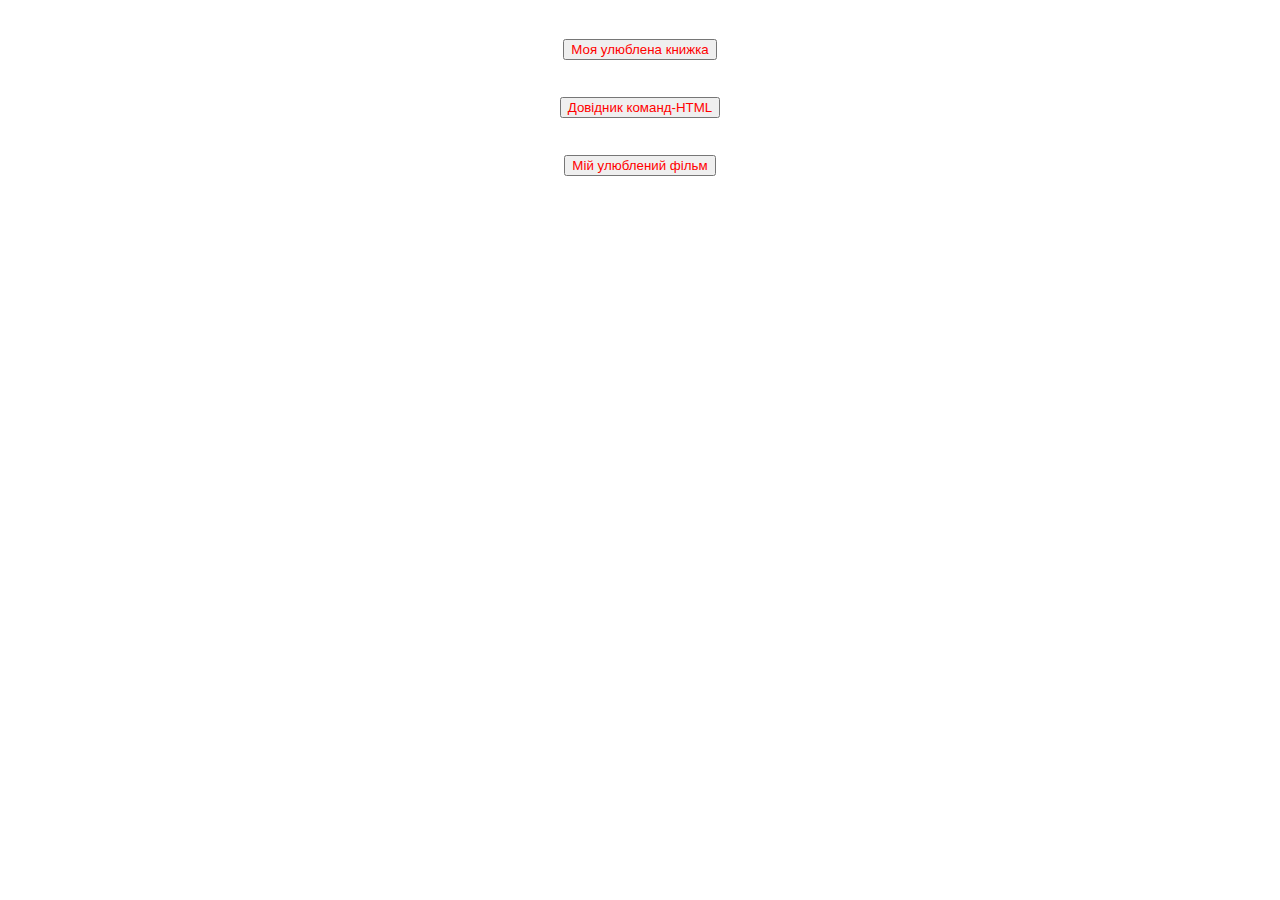
<file: index.html>
<!DOCTYPE html>
<html>
<head>
	<title>Index</title>
	<link rel="stylesheet" type="text/css" href="style.css">
</head>
<body>
<div class="tit">
	<button><a class="a_href1" href="book.html">Моя улюблена книжка</a></button>
	<br>
	<button><a class="a_href1" href="handbook.html">Довідник команд-HTML</a></button>
	<br>
	<button><a class="a_href1" href="film.html"> Мій улюблений фільм</a></button>
</div>
</body>
</html>
</file>
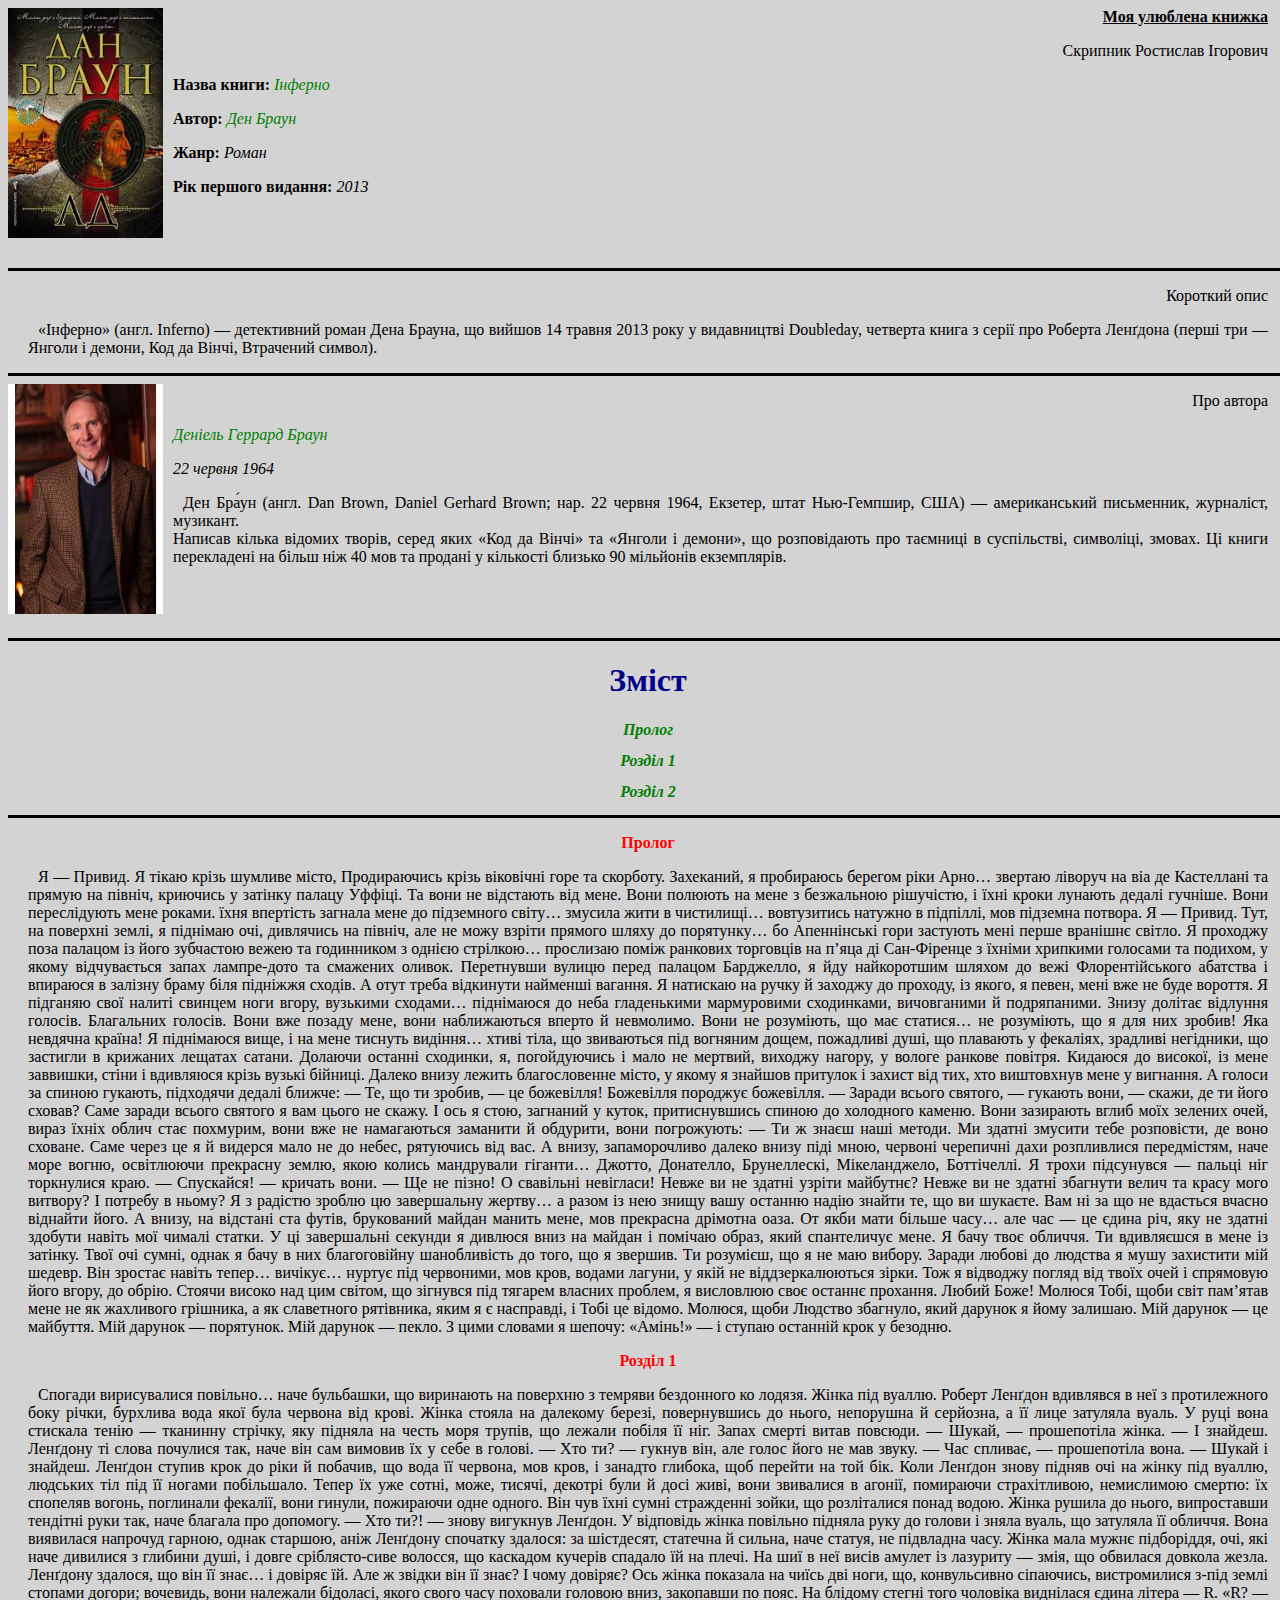
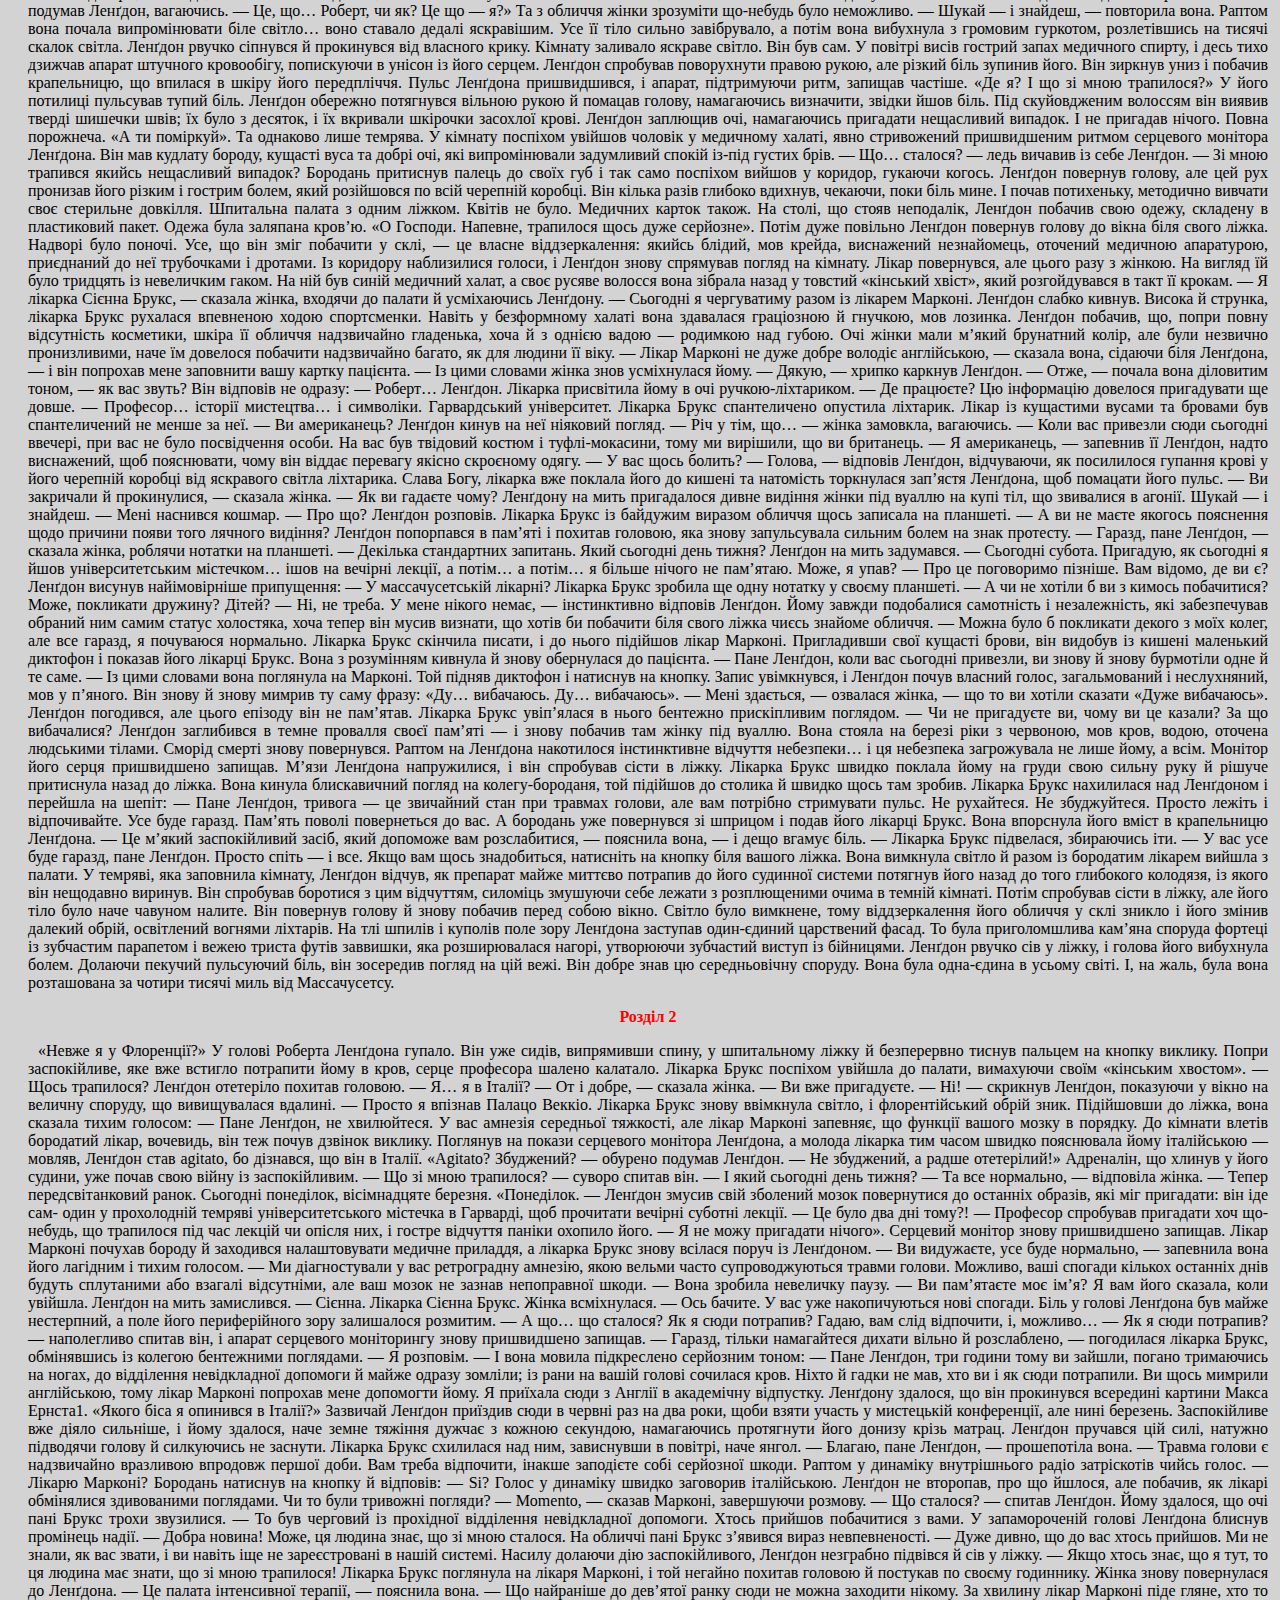
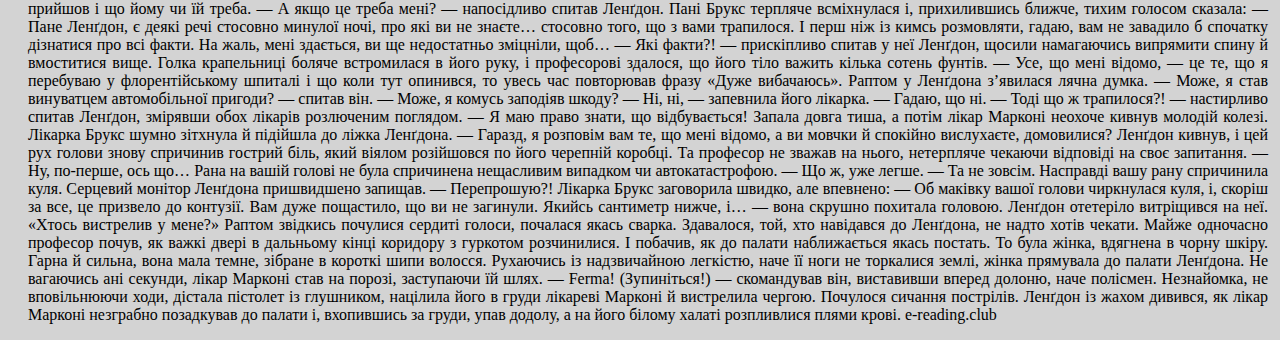
<file: book.html>
<DOCTYPE HTML>
<html>
<head>
    <title> My book </title>
    <link rel="stylesheet" type="text/css" href="style.css">
</head>
<body class="back">
    <img class="f1" src="inferno.jpg" alt="inferno">
        <p class="gp">Моя улюблена книжка</p>
        <p class="rig">Скрипник Ростислав Ігорович</p>

        <p><span class="gg">Назва книги:</span><a class="pos" href="https://uk.wikipedia.org/wiki/%D0%86%D0%BD%D1%84%D0%B5%D1%80%D0%BD%D0%BE_(%D1%80%D0%BE%D0%BC%D0%B0%D0%BD)"> Інферно </a></p>
        <p><span class="gg">Автор:</span> <a class="pos" href="https://uk.wikipedia.org/wiki/%D0%94%D0%B5%D0%BD_%D0%91%D1%80%D0%B0%D1%83%D0%BD"> Ден Браун </a></p>
        <p><span class="gg">Жанр:</span> <span class="ii"> Роман </span></p>
        <p><span class="gg">Рік першого видання:</span> <span class="ii">2013 </span></p>
    <br>
    <hr>
        <p class="rig"> Короткий опис </p>
        <p class="par"> «Інферно» (англ. Inferno) — детективний роман Дена Брауна, що вийшов 14 травня 2013 року у видавництві Doubleday, четверта книга з серії про Роберта Ленґдона (перші три — Янголи і демони, Код да Вінчі, Втрачений символ).</p>
     <hr>
    <img class="f1" src="DenB.jpg" alt="denbr">
        <p class="rig"> Про автора </p>
        <p><a class="pos" href="https://uk.wikipedia.org/wiki/%D0%94%D0%B5%D0%BD_%D0%91%D1%80%D0%B0%D1%83%D0%BD"> Деніель Геррард Браун </a></p>
        <p><span class="ii">22 червня 1964</span></p>
        <p class="par"> Ден Бра́ун (англ. Dan Brown, Daniel Gerhard Brown; нар. 22 червня 1964, Екзетер, штат Нью-Гемпшир, США) — американський письменник, журналіст, музикант.<br>
        Написав кілька відомих творів, серед яких «Код да Вінчі» та «Янголи і демони», що розповідають про таємниці в суспільстві, символіці, змовах.
            Ці книги перекладені на більш ніж 40 мов та продані у кількості близько 90 мільйонів екземплярів.</p>
    <br>
    <hr>
        <h1>Зміст</h1>
        <h2> <a class="pos" href="#PD">Пролог</a></h2>
        <h2> <a class="pos" href="#R1">Розділ 1</a></h2>
        <h2> <a class="pos" href="#R2">Розділ 2</a></h2>
    <hr>
        <p id="PD"><h2>Пролог</h2></p>
        <p class="par">  <b></b>Я — Привид. Я тікаю крізь шумливе місто, Продираючись крізь віковічні горе та скорботу. Захеканий, я пробираюсь берегом ріки Арно… звертаю ліворуч на віа де Кастеллані та прямую на північ, криючись у затінку палацу Уффіці. Та вони не відстають від мене. Вони полюють на мене з безжальною рішучістю, і їхні кроки лунають дедалі гучніше. Вони переслідують мене роками. їхня впертість загнала мене до підземного світу… змусила жити в чистилищі… вовтузитись натужно в підпіллі, мов підземна потвора. Я — Привид. Тут, на поверхні землі, я піднімаю очі, дивлячись на північ, але не можу взріти прямого шляху до порятунку… бо Апеннінські гори застують мені перше вранішнє світло. Я проходжу поза палацом із його зубчастою вежею та годинником з однією стрілкою… прослизаю поміж ранкових торговців на п’яца ді Сан-Фіренце з їхніми хрипкими голосами та подихом, у якому відчувається запах лампре-дото та смажених оливок. Перетнувши вулицю перед палацом Барджелло, я йду найкоротшим шляхом до вежі Флорентійського абатства і впираюся в залізну браму біля підніжжя сходів. А отут треба відкинути найменші вагання. Я натискаю на ручку й заходжу до проходу, із якого, я певен, мені вже не буде вороття. Я підганяю свої налиті свинцем ноги вгору, вузькими сходами… піднімаюся до неба гладенькими мармуровими сходинками, вичовганими й подряпаними. Знизу долітає відлуння голосів. Благальних голосів. Вони вже позаду мене, вони наближаються вперто й невмолимо. Вони не розуміють, що має статися… не розуміють, що я для них зробив! Яка невдячна країна! Я піднімаюся вище, і на мене тиснуть видіння… хтиві тіла, що звиваються під вогняним дощем, пожадливі душі, що плавають у фекаліях, зрадливі негідники, що застигли в крижаних лещатах сатани. Долаючи останні сходинки, я, погойдуючись і мало не мертвий, виходжу нагору, у вологе ранкове повітря. Кидаюся до високої, із мене заввишки, стіни і вдивляюся крізь вузькі бійниці. Далеко внизу лежить благословенне місто, у якому я знайшов притулок і захист від тих, хто виштовхнув мене у вигнання. А голоси за спиною гукають, підходячи дедалі ближче: — Те, що ти зробив, — це божевілля! Божевілля породжує божевілля. — Заради всього святого, — гукають вони, — скажи, де ти його сховав? Саме заради всього святого я вам цього не скажу. І ось я стою, загнаний у куток, притиснувшись спиною до холодного каменю. Вони зазирають вглиб моїх зелених очей, вираз їхніх облич стає похмурим, вони вже не намагаються заманити й обдурити, вони погрожують: — Ти ж знаєш наші методи. Ми здатні змусити тебе розповісти, де воно сховане. Саме через це я й видерся мало не до небес, рятуючись від вас. А внизу, запаморочливо далеко внизу піді мною, червоні черепичні дахи розпливлися передмістям, наче море вогню, освітлюючи прекрасну землю, якою колись мандрували гіганти… Джотто, Донателло, Брунеллескі, Мікеланджело, Боттічеллі. Я трохи підсунувся — пальці ніг торкнулися краю. — Спускайся! — кричать вони. — Ще не пізно! О свавільні невігласи! Невже ви не здатні узріти майбутнє? Невже ви не здатні збагнути велич та красу мого витвору? І потребу в ньому? Я з радістю зроблю цю завершальну жертву… а разом із нею знищу вашу останню надію знайти те, що ви шукаєте. Вам ні за що не вдасться вчасно віднайти його. А внизу, на відстані ста футів, брукований майдан манить мене, мов прекрасна дрімотна оаза. От якби мати більше часу… але час — це єдина річ, яку не здатні здобути навіть мої чималі статки. У ці завершальні секунди я дивлюся вниз на майдан і помічаю образ, який спантеличує мене. Я бачу твоє обличчя. Ти вдивляєшся в мене із затінку. Твої очі сумні, однак я бачу в них благоговійну шанобливість до того, що я звершив. Ти розумієш, що я не маю вибору. Заради любові до людства я мушу захистити мій шедевр. Він зростає навіть тепер… вичікує… нуртує під червоними, мов кров, водами лагуни, у якій не віддзеркалюються зірки. Тож я відводжу погляд від твоїх очей і спрямовую його вгору, до обрію. Стоячи високо над цим світом, що зігнувся під тягарем власних проблем, я висловлюю своє останнє прохання. Любий Боже! Молюся Тобі, щоби світ пам’ятав мене не як жахливого грішника, а як славетного рятівника, яким я є насправді, і Тобі це відомо. Молюся, щоби Людство збагнуло, який дарунок я йому залишаю. Мій дарунок — це майбуття. Мій дарунок — порятунок. Мій дарунок — пекло. З цими словами я шепочу: «Амінь!» — і ступаю останній крок у безодню.
        </p>

        <p id="R1"><h2>Розділ 1</h2></p>
        <p class="par">Cпогади вирисувалися повільно… наче бульбашки, що виринають на поверхню з темряви бездонного ко лодязя. Жінка під вуаллю. Роберт Ленґдон вдивлявся в неї з протилежного боку річки, бурхлива вода якої була червона від крові. Жінка стояла на далекому березі, повернувшись до нього, непорушна й серйозна, а її лице затуляла вуаль. У руці вона стискала тенію — тканинну стрічку, яку підняла на честь моря трупів, що лежали побіля її ніг. Запах смерті витав повсюди. — Шукай, — прошепотіла жінка. — І знайдеш. Ленґдону ті слова почулися так, наче він сам вимовив їх у себе в голові. — Хто ти? — гукнув він, але голос його не мав звуку. — Час спливає, — прошепотіла вона. — Шукай і знайдеш. Ленґдон ступив крок до ріки й побачив, що вода її червона, мов кров, і занадто глибока, щоб перейти на той бік. Коли Ленґдон знову підняв очі на жінку під вуаллю, людських тіл під її ногами побільшало. Тепер їх уже сотні, може, тисячі, декотрі були й досі живі, вони звивалися в агонії, помираючи страхітливою, немислимою смертю: їх спопеляв вогонь, поглинали фекалії, вони гинули, пожираючи одне одного. Він чув їхні сумні стражденні зойки, що розліталися понад водою. Жінка рушила до нього, випроставши тендітні руки так, наче благала про допомогу. — Хто ти?! — знову вигукнув Ленґдон. У відповідь жінка повільно підняла руку до голови і зняла вуаль, що затуляла її обличчя. Вона виявилася напрочуд гарною, однак старшою, аніж Ленґдону спочатку здалося: за шістдесят, статечна й сильна, наче статуя, не підвладна часу. Жінка мала мужнє підборіддя, очі, які наче дивилися з глибини душі, і довге сріблясто-сиве волосся, що каскадом кучерів спадало їй на плечі. На шиї в неї висів амулет із лазуриту — змія, що обвилася довкола жезла. Ленґдону здалося, що він її знає… і довіряє їй. Але ж звідки він її знає? І чому довіряє? Ось жінка показала на чиїсь дві ноги, що, конвульсивно сіпаючись, вистромилися з-під землі стопами догори; вочевидь, вони належали бідоласі, якого свого часу поховали головою вниз, закопавши по пояс. На блідому стегні того чоловіка виднілася єдина літера — R. «R? — подумав Ленґдон, вагаючись. — Це, що… Роберт, чи як? Це що — я?» Та з обличчя жінки зрозуміти що-небудь було неможливо. — Шукай — і знайдеш, — повторила вона. Раптом вона почала випромінювати біле світло… воно ставало дедалі яскравішим. Усе її тіло сильно завібрувало, а потім вона вибухнула з громовим гуркотом, розлетівшись на тисячі скалок світла. Ленґдон рвучко сіпнувся й прокинувся від власного крику. Кімнату заливало яскраве світло. Він був сам. У повітрі висів гострий запах медичного спирту, і десь тихо дзижчав апарат штучного кровообігу, попискуючи в унісон із його серцем. Ленґдон спробував поворухнути правою рукою, але різкий біль зупинив його. Він зиркнув униз і побачив крапельницю, що впилася в шкіру його передпліччя. Пульс Ленґдона пришвидшився, і апарат, підтримуючи ритм, запищав частіше. «Де я? І що зі мною трапилося?» У його потилиці пульсував тупий біль. Ленґдон обережно потягнувся вільною рукою й помацав голову, намагаючись визначити, звідки йшов біль. Під скуйовдженим волоссям він виявив тверді шишечки швів; їх було з десяток, і їх вкривали шкірочки засохлої крові. Ленґдон заплющив очі, намагаючись пригадати нещасливий випадок. І не пригадав нічого. Повна порожнеча. «А ти поміркуй». Та однаково лише темрява. У кімнату поспіхом увійшов чоловік у медичному халаті, явно стривожений пришвидшеним ритмом серцевого монітора Ленґдона. Він мав кудлату бороду, кущасті вуса та добрі очі, які випромінювали задумливий спокій із-під густих брів. — Що… сталося? — ледь вичавив із себе Ленґдон. — Зі мною трапився якийсь нещасливий випадок? Бородань притиснув палець до своїх губ і так само поспіхом вийшов у коридор, гукаючи когось. Ленґдон повернув голову, але цей рух пронизав його різким і гострим болем, який розійшовся по всій черепній коробці. Він кілька разів глибоко вдихнув, чекаючи, поки біль мине. І почав потихеньку, методично вивчати своє стерильне довкілля. Шпитальна палата з одним ліжком. Квітів не було. Медичних карток також. На столі, що стояв неподалік, Ленґдон побачив свою одежу, складену в пластиковий пакет. Одежа була заляпана кров’ю. «О Господи. Напевне, трапилося щось дуже серйозне». Потім дуже повільно Ленґдон повернув голову до вікна біля свого ліжка. Надворі було поночі. Усе, що він зміг побачити у склі, — це власне віддзеркалення: якийсь блідий, мов крейда, виснажений незнайомець, оточений медичною апаратурою, приєднаний до неї трубочками і дротами. Із коридору наблизилися голоси, і Ленґдон знову спрямував погляд на кімнату. Лікар повернувся, але цього разу з жінкою. На вигляд їй було тридцять із невеличким гаком. На ній був синій медичний халат, а своє русяве волосся вона зібрала назад у товстий «кінський хвіст», який розгойдувався в такт її крокам. — Я лікарка Сієнна Брукс, — сказала жінка, входячи до палати й усміхаючись Ленґдону. — Сьогодні я чергуватиму разом із лікарем Марконі. Ленґдон слабко кивнув. Висока й струнка, лікарка Брукс рухалася впевненою ходою спортсменки. Навіть у безформному халаті вона здавалася граціозною й гнучкою, мов лозинка. Ленґдон побачив, що, попри повну відсутність косметики, шкіра її обличчя надзвичайно гладенька, хоча й з однією вадою — родимкою над губою. Очі жінки мали м’який брунатний колір, але були незвично пронизливими, наче їм довелося побачити надзвичайно багато, як для людини її віку. — Лікар Марконі не дуже добре володіє англійською, — сказала вона, сідаючи біля Ленґдона, — і він попрохав мене заповнити вашу картку пацієнта. — Із цими словами жінка знов усміхнулася йому. — Дякую, — хрипко каркнув Ленґдон. — Отже, — почала вона діловитим тоном, — як вас звуть? Він відповів не одразу: — Роберт… Ленґдон. Лікарка присвітила йому в очі ручкою-ліхтариком. — Де працюєте? Цю інформацію довелося пригадувати ще довше. — Професор… історії мистецтва… і символіки. Гарвардський університет. Лікарка Брукс спантеличено опустила ліхтарик. Лікар із кущастими вусами та бровами був спантеличений не менше за неї. — Ви американець? Ленґдон кинув на неї ніяковий погляд. — Річ у тім, що… — жінка замовкла, вагаючись. — Коли вас привезли сюди сьогодні ввечері, при вас не було посвідчення особи. На вас був твідовий костюм і туфлі-мокасини, тому ми вирішили, що ви британець. — Я американець, — запевнив її Ленґдон, надто виснажений, щоб пояснювати, чому він віддає перевагу якісно скроєному одягу. — У вас щось болить? — Голова, — відповів Ленґдон, відчуваючи, як посилилося гупання крові у його черепній коробці від яскравого світла ліхтарика. Слава Богу, лікарка вже поклала його до кишені та натомість торкнулася зап’ястя Ленґдона, щоб помацати його пульс. — Ви закричали й прокинулися, — сказала жінка. — Як ви гадаєте чому? Ленґдону на мить пригадалося дивне видіння жінки під вуаллю на купі тіл, що звивалися в агонії. Шукай — і знайдеш. — Мені наснився кошмар. — Про що? Ленґдон розповів. Лікарка Брукс із байдужим виразом обличчя щось записала на планшеті. — А ви не маєте якогось пояснення щодо причини появи того лячного видіння? Ленґдон попорпався в пам’яті і похитав головою, яка знову запульсувала сильним болем на знак протесту. — Гаразд, пане Ленґдон, — сказала жінка, роблячи нотатки на планшеті. — Декілька стандартних запитань. Який сьогодні день тижня? Ленґдон на мить задумався. — Сьогодні субота. Пригадую, як сьогодні я йшов університетським містечком… ішов на вечірні лекції, а потім… а потім… я більше нічого не пам’ятаю. Може, я упав? — Про це поговоримо пізніше. Вам відомо, де ви є? Ленґдон висунув найімовірніше припущення: — У массачусетській лікарні? Лікарка Брукс зробила ще одну нотатку у своєму планшеті. — А чи не хотіли б ви з кимось побачитися? Може, покликати дружину? Дітей? — Ні, не треба. У мене нікого немає, — інстинктивно відповів Ленґдон. Йому завжди подобалися самотність і незалежність, які забезпечував обраний ним самим статус холостяка, хоча тепер він мусив визнати, що хотів би побачити біля свого ліжка чиєсь знайоме обличчя. — Можна було б покликати декого з моїх колег, але все гаразд, я почуваюся нормально. Лікарка Брукс скінчила писати, і до нього підійшов лікар Марконі. Пригладивши свої кущасті брови, він видобув із кишені маленький диктофон і показав його лікарці Брукс. Вона з розумінням кивнула й знову обернулася до пацієнта. — Пане Ленґдон, коли вас сьогодні привезли, ви знову й знову бурмотіли одне й те саме. — Із цими словами вона поглянула на Марконі. Той підняв диктофон і натиснув на кнопку. Запис увімкнувся, і Ленґдон почув власний голос, загальмований і неслухняний, мов у п’яного. Він знову й знову мимрив ту саму фразу: «Ду… вибачаюсь. Ду… вибачаюсь». — Мені здається, — озвалася жінка, — що то ви хотіли сказати «Дуже вибачаюсь». Ленґдон погодився, але цього епізоду він не пам’ятав. Лікарка Брукс увіп’ялася в нього бентежно прискіпливим поглядом. — Чи не пригадуєте ви, чому ви це казали? За що вибачалися? Ленґдон заглибився в темне провалля своєї пам’яті — і знову побачив там жінку під вуаллю. Вона стояла на березі ріки з червоною, мов кров, водою, оточена людськими тілами. Сморід смерті знову повернувся. Раптом на Ленґдона накотилося інстинктивне відчуття небезпеки… і ця небезпека загрожувала не лише йому, а всім. Монітор його серця пришвидшено запищав. М’язи Ленґдона напружилися, і він спробував сісти в ліжку. Лікарка Брукс швидко поклала йому на груди свою сильну руку й рішуче притиснула назад до ліжка. Вона кинула блискавичний погляд на колегу-бороданя, той підійшов до столика й швидко щось там зробив. Лікарка Брукс нахилилася над Ленґдоном і перейшла на шепіт: — Пане Ленґдон, тривога — це звичайний стан при травмах голови, але вам потрібно стримувати пульс. Не рухайтеся. Не збуджуйтеся. Просто лежіть і відпочивайте. Усе буде гаразд. Пам’ять поволі повернеться до вас. А бородань уже повернувся зі шприцом і подав його лікарці Брукс. Вона впорснула його вміст в крапельницю Ленґдона. — Це м’який заспокійливий засіб, який допоможе вам розслабитися, — пояснила вона, — і дещо вгамує біль. — Лікарка Брукс підвелася, збираючись іти. — У вас усе буде гаразд, пане Ленґдон. Просто спіть — і все. Якщо вам щось знадобиться, натисніть на кнопку біля вашого ліжка. Вона вимкнула світло й разом із бородатим лікарем вийшла з палати. У темряві, яка заповнила кімнату, Ленґдон відчув, як препарат майже миттєво потрапив до його судинної системи потягнув його назад до того глибокого колодязя, із якого він нещодавно виринув. Він спробував боротися з цим відчуттям, силоміць змушуючи себе лежати з розплющеними очима в темній кімнаті. Потім спробував сісти в ліжку, але його тіло було наче чавуном налите. Він повернув голову й знову побачив перед собою вікно. Світло було вимкнене, тому віддзеркалення його обличчя у склі зникло і його змінив далекий обрій, освітлений вогнями ліхтарів. На тлі шпилів і куполів поле зору Ленґдона заступав один-єдиний царствений фасад. То була приголомшлива кам’яна споруда фортеці із зубчастим парапетом і вежею триста футів заввишки, яка розширювалася нагорі, утворюючи зубчастий виступ із бійницями. Ленґдон рвучко сів у ліжку, і голова його вибухнула болем. Долаючи пекучий пульсуючий біль, він зосередив погляд на цій вежі. Він добре знав цю середньовічну споруду. Вона була одна-єдина в усьому світі. І, на жаль, була вона розташована за чотири тисячі миль від Массачусетсу.
        </p>

        <p id="R2"><h2>Розділ 2</h2></p>
        <p class="par">«Невже я у Флоренції?» У голові Роберта Ленґдона гупало. Він уже сидів, випрямивши спину, у шпитальному ліжку й безперервно тиснув пальцем на кнопку виклику. Попри заспокійливе, яке вже встигло потрапити йому в кров, серце професора шалено калатало. Лікарка Брукс поспіхом увійшла до палати, вимахуючи своїм «кінським хвостом». — Щось трапилося? Ленґдон отетеріло похитав головою. — Я… я в Італії? — От і добре, — сказала жінка. — Ви вже пригадуєте. — Ні! — скрикнув Ленґдон, показуючи у вікно на величну споруду, що вивищувалася вдалині. — Просто я впізнав Палацо Веккіо. Лікарка Брукс знову ввімкнула світло, і флорентійський обрій зник. Підійшовши до ліжка, вона сказала тихим голосом: — Пане Ленґдон, не хвилюйтеся. У вас амнезія середньої тяжкості, але лікар Марконі запевняє, що функції вашого мозку в порядку. До кімнати влетів бородатий лікар, вочевидь, він теж почув дзвінок виклику. Поглянув на покази серцевого монітора Ленґдона, а молода лікарка тим часом швидко пояснювала йому італійською — мовляв, Ленґдон став agitato, бо дізнався, що він в Італії. «Agitato? Збуджений? — обурено подумав Ленґдон. — Не збуджений, а радше отетерілий!» Адреналін, що хлинув у його судини, уже почав свою війну із заспокійливим. — Що зі мною трапилося? — суворо спитав він. — І який сьогодні день тижня? — Та все нормально, — відповіла жінка. — Тепер передсвітанковий ранок. Сьогодні понеділок, вісімнадцяте березня. «Понеділок. — Ленґдон змусив свій зболений мозок повернутися до останніх образів, які міг пригадати: він іде сам- один у прохолодній темряві університетського містечка в Гарварді, щоб прочитати вечірні суботні лекції. — Це було два дні тому?! — Професор спробував пригадати хоч що- небудь, що трапилося під час лекцій чи опісля них, і гостре відчуття паніки охопило його. — Я не можу пригадати нічого». Серцевий монітор знову пришвидшено запищав. Лікар Марконі почухав бороду й заходився налаштовувати медичне приладдя, а лікарка Брукс знову всілася поруч із Ленґдоном. — Ви видужаєте, усе буде нормально, — запевнила вона його лагідним і тихим голосом. — Ми діагностували у вас ретроградну амнезію, якою вельми часто супроводжуються травми голови. Можливо, ваші спогади кількох останніх днів будуть сплутаними або взагалі відсутніми, але ваш мозок не зазнав непоправної шкоди. — Вона зробила невеличку паузу. — Ви пам’ятаєте моє ім’я? Я вам його сказала, коли увійшла. Ленґдон на мить замислився. — Сієнна. Лікарка Сієнна Брукс. Жінка всміхнулася. — Ось бачите. У вас уже накопичуються нові спогади. Біль у голові Ленґдона був майже нестерпний, а поле його периферійного зору залишалося розмитим. — А що… що сталося? Як я сюди потрапив? Гадаю, вам слід відпочити, і, можливо… — Як я сюди потрапив? — наполегливо спитав він, і апарат серцевого моніторингу знову пришвидшено запищав. — Гаразд, тільки намагайтеся дихати вільно й розслаблено, — погодилася лікарка Брукс, обмінявшись із колегою бентежними поглядами. — Я розповім. — І вона мовила підкреслено серйозним тоном: — Пане Ленґдон, три години тому ви зайшли, погано тримаючись на ногах, до відділення невідкладної допомоги й майже одразу зомліли; із рани на вашій голові сочилася кров. Ніхто й гадки не мав, хто ви і як сюди потрапили. Ви щось мимрили англійською, тому лікар Марконі попрохав мене допомогти йому. Я приїхала сюди з Англії в академічну відпустку. Ленґдону здалося, що він прокинувся всередині картини Макса Ернста1. «Якого біса я опинився в Італії?» Зазвичай Ленґдон приїздив сюди в червні раз на два роки, щоби взяти участь у мистецькій конференції, але нині березень. Заспокійливе вже діяло сильніше, і йому здалося, наче земне тяжіння дужчає з кожною секундою, намагаючись протягнути його донизу крізь матрац. Ленґдон пручався цій силі, натужно підводячи голову й силкуючись не заснути. Лікарка Брукс схилилася над ним, зависнувши в повітрі, наче янгол. — Благаю, пане Ленґдон, — прошепотіла вона. — Травма голови є надзвичайно вразливою впродовж першої доби. Вам треба відпочити, інакше заподієте собі серйозної шкоди. Раптом у динаміку внутрішнього радіо затріскотів чийсь голос. — Лікарю Марконі? Бородань натиснув на кнопку й відповів: — Si? Голос у динаміку швидко заговорив італійською. Ленґдон не второпав, про що йшлося, але побачив, як лікарі обмінялися здивованими поглядами. Чи то були тривожні погляди? — Momento, — сказав Марконі, завершуючи розмову. — Що сталося? — спитав Ленґдон. Йому здалося, що очі пані Брукс трохи звузилися. — То був черговий із прохідної відділення невідкладної допомоги. Хтось прийшов побачитися з вами. У запамороченій голові Ленґдона блиснув промінець надії. — Добра новина! Може, ця людина знає, що зі мною сталося. На обличчі пані Брукс з’явився вираз невпевненості. — Дуже дивно, що до вас хтось прийшов. Ми не знали, як вас звати, і ви навіть іще не зареєстровані в нашій системі. Насилу долаючи дію заспокійливого, Ленґдон незграбно підвівся й сів у ліжку. — Якщо хтось знає, що я тут, то ця людина має знати, що зі мною трапилося! Лікарка Брукс поглянула на лікаря Марконі, і той негайно похитав головою й постукав по своєму годиннику. Жінка знову повернулася до Ленґдона. — Це палата інтенсивної терапії, — пояснила вона. — Що найраніше до дев’ятої ранку сюди не можна заходити нікому. За хвилину лікар Марконі піде гляне, хто то прийшов і що йому чи їй треба. — А якщо це треба мені? — напосідливо спитав Ленґдон. Пані Брукс терпляче всміхнулася і, прихилившись ближче, тихим голосом сказала: — Пане Ленґдон, є деякі речі стосовно минулої ночі, про які ви не знаєте… стосовно того, що з вами трапилося. І перш ніж із кимсь розмовляти, гадаю, вам не завадило б спочатку дізнатися про всі факти. На жаль, мені здається, ви ще недостатньо зміцніли, щоб… — Які факти?! — прискіпливо спитав у неї Ленґдон, щосили намагаючись випрямити спину й вмоститися вище. Голка крапельниці боляче встромилася в його руку, і професорові здалося, що його тіло важить кілька сотень фунтів. — Усе, що мені відомо, — це те, що я перебуваю у флорентійському шпиталі і що коли тут опинився, то увесь час повторював фразу «Дуже вибачаюсь». Раптом у Ленґдона з’явилася лячна думка. — Може, я став винуватцем автомобільної пригоди? — спитав він. — Може, я комусь заподіяв шкоду? — Ні, ні, — запевнила його лікарка. — Гадаю, що ні. — Тоді що ж трапилося?! — настирливо спитав Ленґдон, змірявши обох лікарів розлюченим поглядом. — Я маю право знати, що відбувається! Запала довга тиша, а потім лікар Марконі неохоче кивнув молодій колезі. Лікарка Брукс шумно зітхнула й підійшла до ліжка Ленґдона. — Гаразд, я розповім вам те, що мені відомо, а ви мовчки й спокійно вислухаєте, домовилися? Ленґдон кивнув, і цей рух голови знову спричинив гострий біль, який віялом розійшовся по його черепній коробці. Та професор не зважав на нього, нетерпляче чекаючи відповіді на своє запитання. — Ну, по-перше, ось що… Рана на вашій голові не була спричинена нещасливим випадком чи автокатастрофою. — Що ж, уже легше. — Та не зовсім. Насправді вашу рану спричинила куля. Серцевий монітор Ленґдона пришвидшено запищав. — Перепрошую?! Лікарка Брукс заговорила швидко, але впевнено: — Об маківку вашої голови чиркнулася куля, і, скоріш за все, це призвело до контузії. Вам дуже пощастило, що ви не загинули. Якийсь сантиметр нижче, і… — вона скрушно похитала головою. Ленґдон отетеріло витріщився на неї. «Хтось вистрелив у мене?» Раптом звідкись почулися сердиті голоси, почалася якась сварка. Здавалося, той, хто навідався до Ленґдона, не надто хотів чекати. Майже одночасно професор почув, як важкі двері в дальньому кінці коридору з гуркотом розчинилися. І побачив, як до палати наближається якась постать. То була жінка, вдягнена в чорну шкіру. Гарна й сильна, вона мала темне, зібране в короткі шипи волосся. Рухаючись із надзвичайною легкістю, наче її ноги не торкалися землі, жінка прямувала до палати Ленґдона. Не вагаючись ані секунди, лікар Марконі став на порозі, заступаючи їй шлях. — Ferma! (Зупиніться!) — скомандував він, виставивши вперед долоню, наче полісмен. Незнайомка, не вповільнюючи ходи, дістала пістолет із глушником, націлила його в груди лікареві Марконі й вистрелила чергою. Почулося сичання пострілів. Ленґдон із жахом дивився, як лікар Марконі незграбно позадкував до палати і, вхопившись за груди, упав додолу, а на його білому халаті розпливлися плями крові. e-reading.club
        </p>

</body>
</html>
</file>
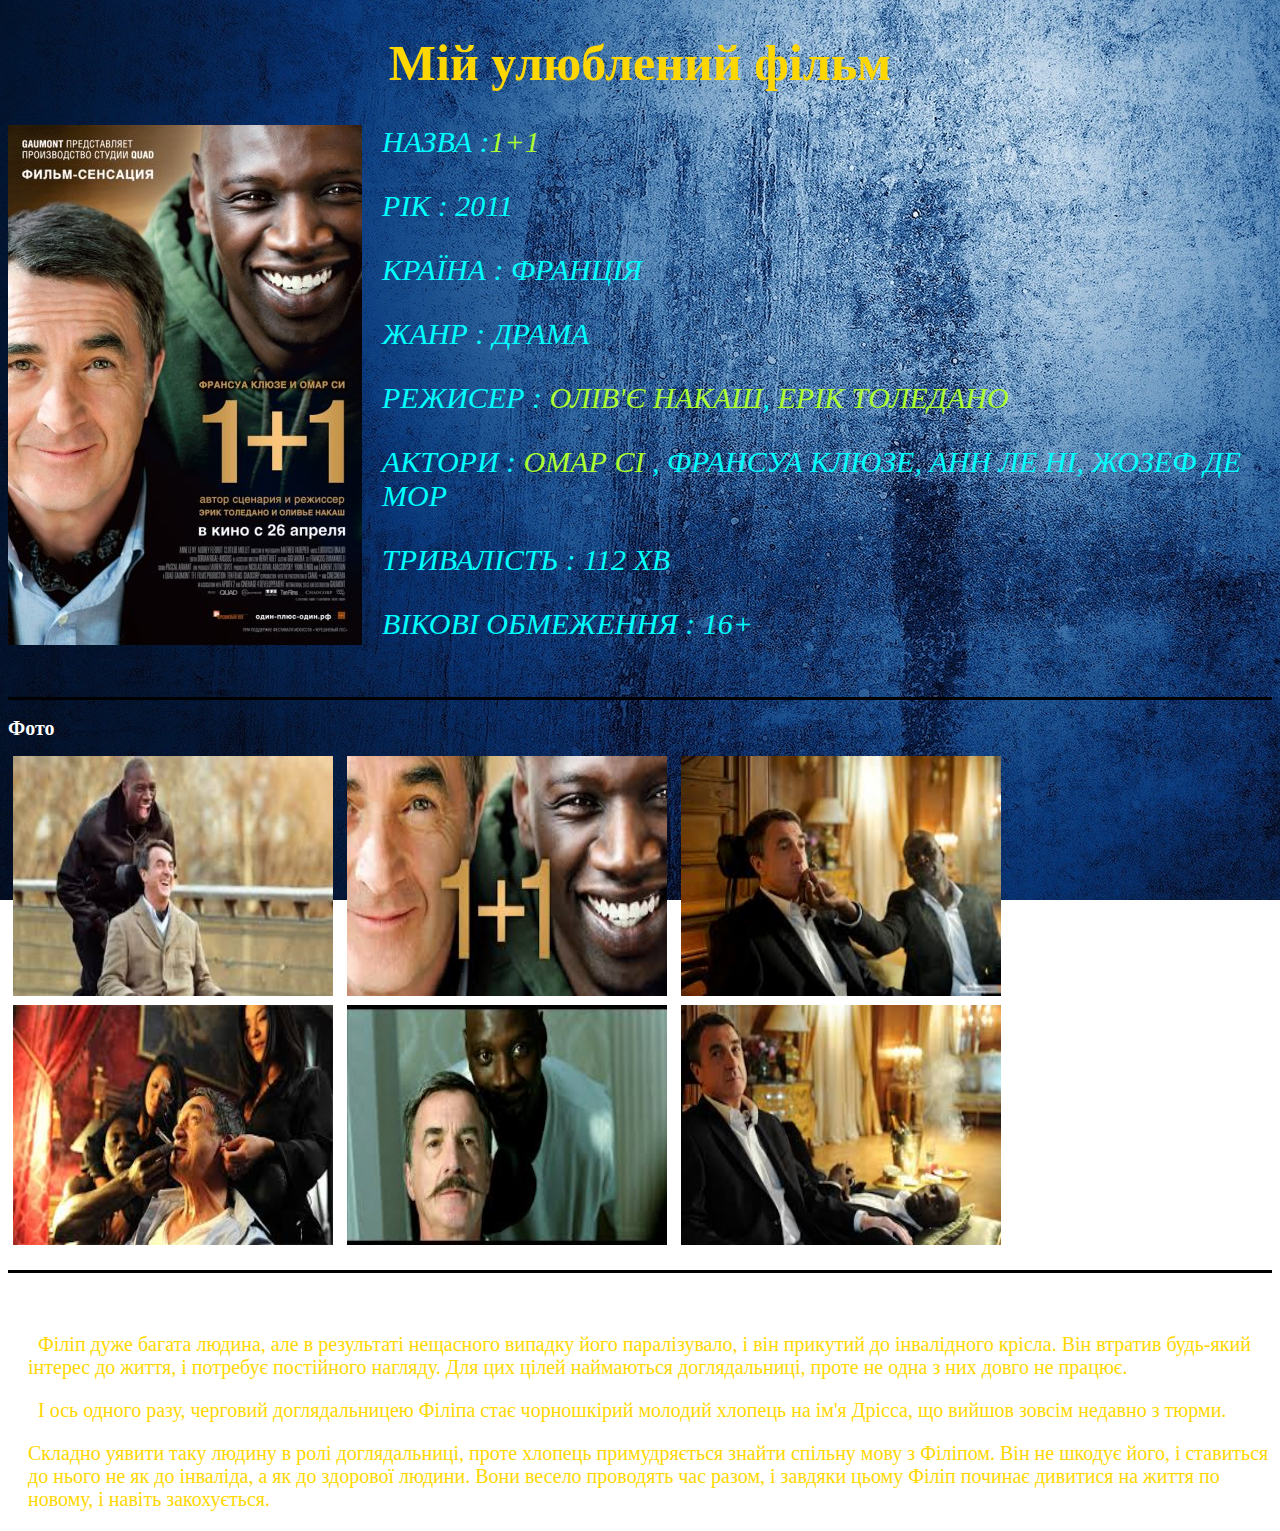
<file: film.html>
<!doctype html>
<html>
<head>
    <title> Favorit Film</title>
    <link rel="stylesheet" type="text/css" href="style.css">
</head>
<body class="BD">

<h1 class="tit">Мій улюблений фільм</h1>

<a href="https://rezka.ag/films/drama/289-11-2011.html">
    <img class="foto" src="f1.png" alt="1+1">
</a>

<div class="zagol">
    <p> Назва :<a class="a_href" href="https://rezka.ag/films/drama/289-11-2011.html">1+1</a></p>
<p> Рік : 2011</p>
<p> Країна : Франція</p>
<p> Жанр : Драма</p>
<p> Режисер : <a class="a_href" href="https://rezka.ag/person/5504-olive-nakash/">Олів'є Накаш</a>,<a class="a_href" href="https://rezka.ag/person/5505-erik-toledano/"> Ерік Толедано</a></p>
<p> Актори : <a class="a_href" href="https://www.ivi.tv/person/omar_si">Омар Сі</a> , Франсуа Клюзе, Анн Ле Ні, Жозеф де Моp</p>
<p> Тривалість : 112 хв</p>
<p> Вікові обмеження : 16+</p>
</div>
<br>
<hr>

<h2 class="tit2">Фото</h2>

<p> <img class="photo" src="1+1.png">
    <img class="photo" src="1+2.png">
    <img class="photo" src="1+3.png">
    <img class="photo" src="1+4.png">
    <img class="photo" src="1+5.png">
    <img class="photo" src="1+6.png">
</p>

<hr>

<h2 class="tit2">Опис</h2>

<div class="opis">
<p>Філіп дуже багата людина, але в результаті нещасного випадку його паралізувало, і він прикутий до інвалідного крісла.
    Він втратив будь-який інтерес до життя, і потребує постійного нагляду.
    Для цих цілей наймаються доглядальниці, проте не одна з них довго не працює.
    <p>І ось одного разу, черговий доглядальницею Філіпа стає чорношкірий молодий хлопець на ім'я Дрісса, що вийшов зовсім недавно з тюрми.</p>
    Складно уявити таку людину в ролі доглядальниці, проте хлопець примудряється знайти спільну мову з Філіпом.
    Він не шкодує його, і ставиться до нього не як до інваліда, а як до здорової людини. Вони весело проводять час разом, і завдяки цьому Філіп починає дивитися на життя по новому, і навіть закохується.
</p>
</div>

</body>
</html>
</file>
<file: style.css>
/* ЦІ СТИЛІ РОЗРОБЛЕНІ ДЛЯ ЗАВДАННЯ СТВОРЕННЯ КНИГИ*/
.f1 {
    width: 155px;
    height: 230px;
    float: left;
    margin-right: 10px;
}
h1 {
    text-align: center;
    color: darkblue;
}
h2 {
    text-align: center;
    font-size: 16px;
    color: red;
}
.back {
    display: block;
    width: 100%;
    background-color: lightgrey;
}
.par{
    text-indent: 10px;
    margin-left: 20px;
    margin-right: 20px;
    text-align: justify;
 }
.pos{
    text-decoration: none;
    color: green;
    font-style: italic;
}
hr {
    border: none;
    background-color: black;
    color: black;
    height: 3px;
}
.gp{
    text-align: right;
    font-weight: bold;
    text-decoration: underline;
    margin-right: 20px
}
span.gg{    font-weight: bold}
.rig{   text-align: right;
        margin-right: 20px
}

span.ii{ font-style: oblique}

br{ line-height: 300%}



















/* ЦІ СТИЛІ РОЗРОБЛЕНІ ДЛЯ ЗАВДАННЯ СТВОРЕННЯ ФІЛЬМУ*/
.BD {
    background-image: url(fon.png);
    background-attachment: fixed;
}
.foto {
    float: left;
    margin-right: 20px;
    margin-bottom: 5px;
}
.zagol {
    text-align: left;
    font-size: 30px;
    color: aqua;
    text-transform: uppercase;
    line-height: initial;
    font-style: italic;
}
.tit {
    text-align: center;
    color: gold;
    font-size: 50px;
}
.tit2 {
    text-align: left;
    color: white;
    font-size: 20px;
}
.photo {
    width: 320px;
    height: 240px;
    margin-right: 5px;
    margin-left: 5px;
    margin-bottom: 5px;
}
.a_href{
    color: greenyellow;
    text-decoration: none;
}
.a_href1{
     color: red;
     text-decoration: none;
 }
.text {
    text-align: left;
    font-size: 30px;
    color: white;
    font-style: revert;
}
.opis{
    text-indent: 10px;
    font-size: 20px;
    color: gold;
    margin-left: 20px;
}
</file>
